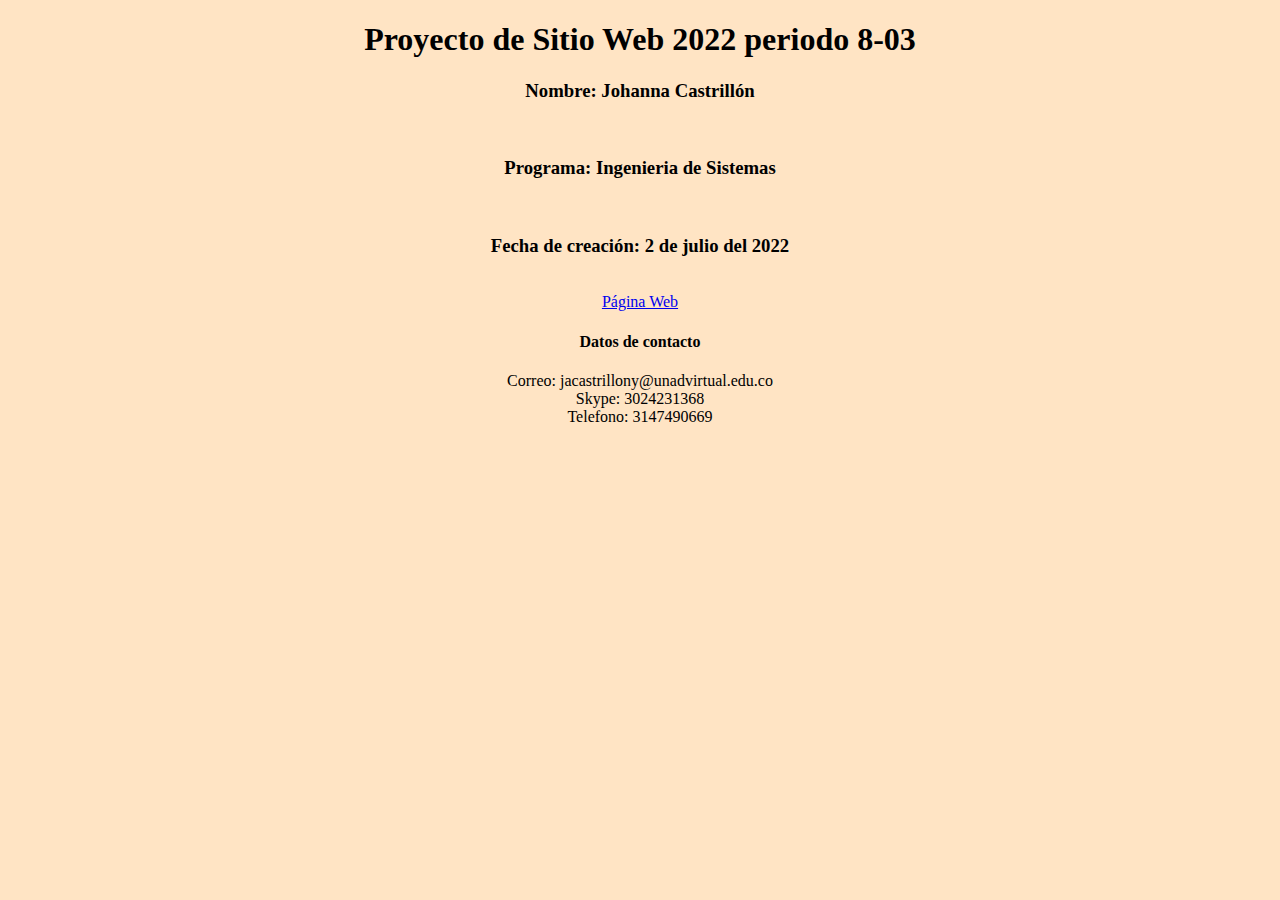
<file: index.html>
<!DOCTYPE html>
<html lang="en">
<head>
    <meta charset="UTF-8">
    <meta http-equiv="X-UA-Compatible" content="IE=edge">
    <meta name="viewport" content="width=device-width, initial-scale=1.0">
    <title>Document</title>
    <style>
        *{
            text-align: center;
            background-color: bisque;
        }
    </style>
</head>
<body>
  <header>
   <h1>Proyecto de Sitio Web 2022 periodo 8-03 </h1> 
  </header> 
  <section>
    <h3>Nombre: Johanna Castrillón</h3>
    <br>
    <h3>Programa: Ingenieria de Sistemas</h3>
    <br>
    <h3>Fecha de creación: 2 de julio del 2022</h3>
    <br>
    
    <a href="fase2/design.html">Página Web</a>

  </section>

  <footer>
    <h4>Datos de contacto</h4>
    <p>
        Correo: jacastrillony@unadvirtual.edu.co <br>
        Skype: 3024231368 <br>
        Telefono: 3147490669
    </p>
  </footer>
</body>
</html>
</file>
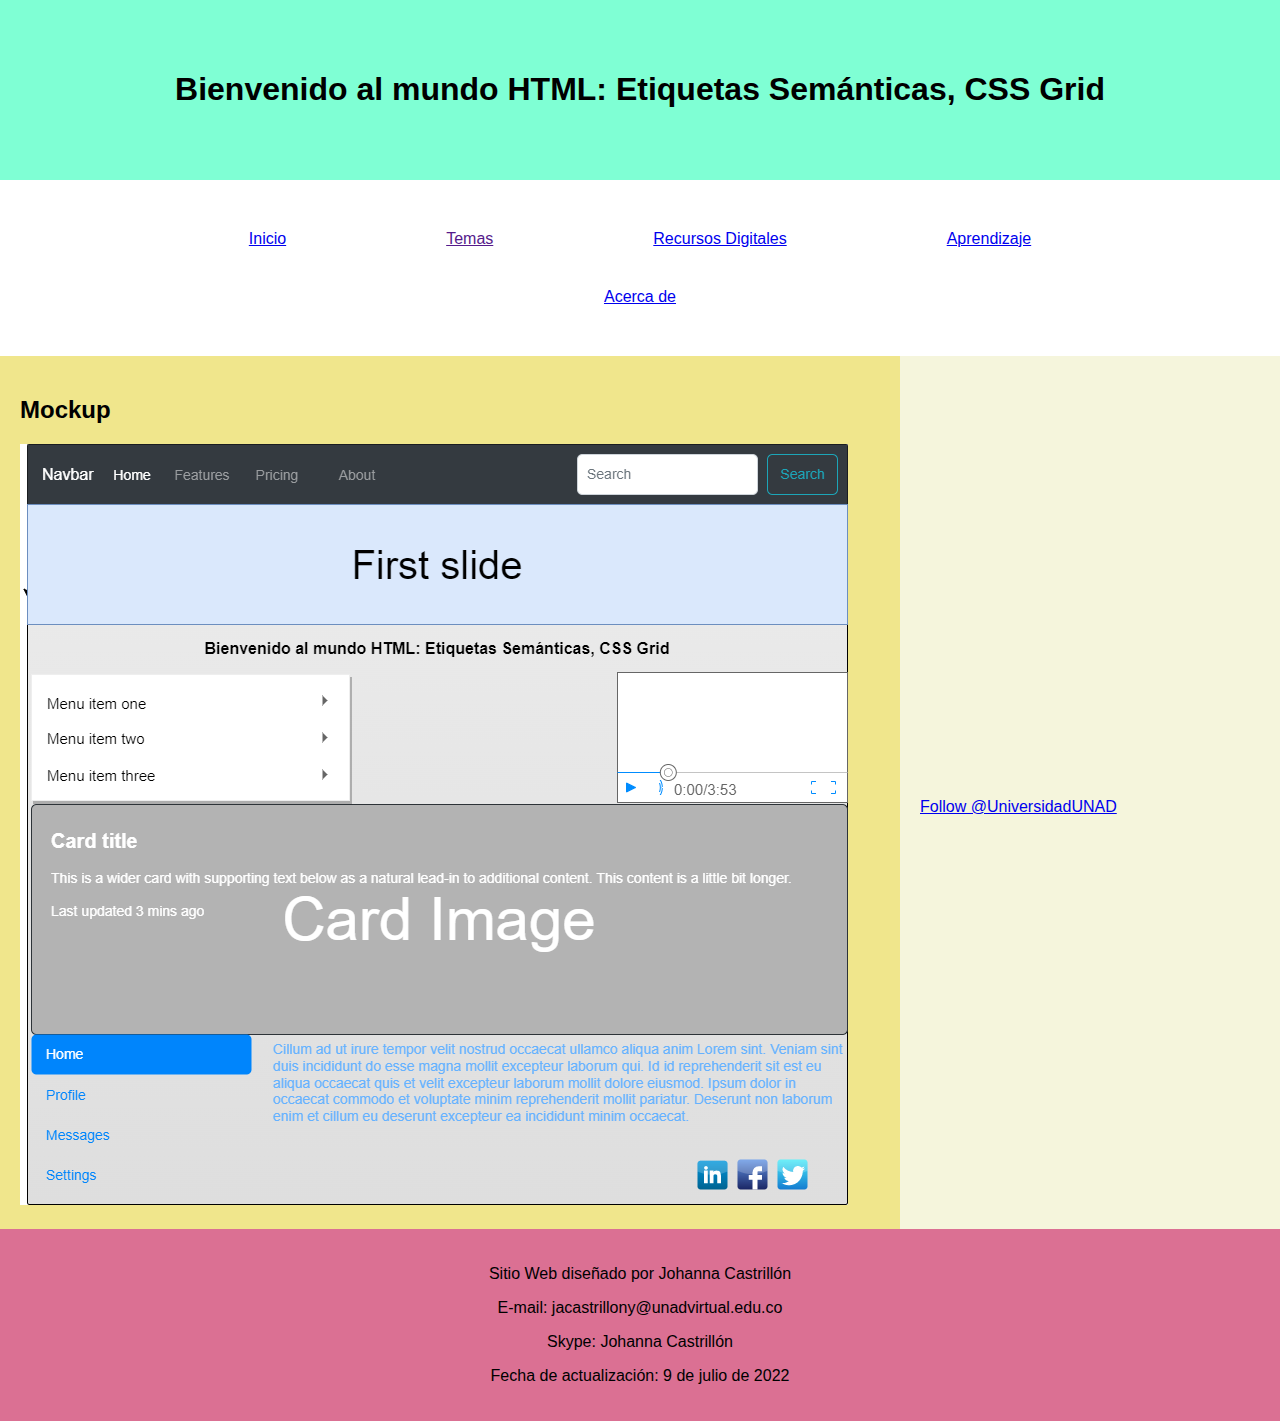
<file: fase3/index.html>
<!DOCTYPE html>
<html lang="es">
<head>
    <meta charset="UTF-8">
    <meta http-equiv="X-UA-Compatible" content="IE=edge">
    <meta name="viewport" content="width=device-width, initial-scale=1.0">
    <title>Layout del Sitio Web</title>
    </style>
    <link rel="stylesheet" href="css/miestilo.css">
</head>
<body>
    <header>
        <h1>
            Bienvenido al mundo HTML: Etiquetas Semánticas, CSS Grid
        </h1>
    </header>
    <nav class="navegacion">
        <ul class="menu">
            <li><a href="inicio.html">Inicio</a></li>
            <li><a href="">Temas</a>
            <ul>
                <li><a href="tema1.html">Etiquetas Semánticas</a></li>
                <li><a href="tema2.html">CSS Grid</a></li>
            </ul>
            </li>
            <li><a href="#">Recursos Digitales</a>
            <ul>
                <li><a href="recurso1.html">Recurso 1</a></li>
                <li><a href="recurso2.html">Recurso 2</a></li>  
            </ul>
            </li>
            <li><a href="#">Aprendizaje</a>
                <ul>
                    <li><a href="aprendizaje1.html">Aprendizaje 1</a></li>
                    <li><a href="recurso2.html">Aprendizaje 2</a></li>  
                </ul>
            </li>
            <li><a href="#">Acerca de</a>
                <ul>
                    <li><a href="autor.html">Autor</a></li>  
                </ul>
            </li>
        </ul>
    </nav>

    <main>
        <section>
            <h2>
                Mockup
            </h2>
            <img src="img/Mockup.png" alt="imágen Mockup">      
        </section>
        <aside>
            <iframe src="https://www.facebook.com/plugins/page.php?href=https%3A%2F%2Ffacebook.com%2FUniversidadUNAD%2F&tabs=timeline&width=340&height=500&small_header=false&adapt_container_width=true&hide_cover=false&show_facepile=true&appId" width="340" height="400" style="border:none;overflow:hidden" scrolling="no" frameborder="0" allowfullscreen="true" allow="autoplay; clipboard-write; encrypted-media; picture-in-picture; web-share"></iframe>
            <br>
            <br>
            <a href="https://twitter.com/UniversidadUNAD?ref_src=twsrc%5Etfw" class="twitter-follow-button" data-show-count="false">Follow @UniversidadUNAD</a><script async src="https://platform.twitter.com/widgets.js" charset="utf-8"></script>
        </aside>

    </main>
    
    <footer>
        <p>Sitio Web diseñado por Johanna Castrillón</p>
        <p>E-mail: jacastrillony@unadvirtual.edu.co</p>
        <p>Skype: Johanna Castrillón</p>
        <p>Fecha de actualización: 9 de julio de 2022</p>
    </footer>
    
</body>
</html>
</file>
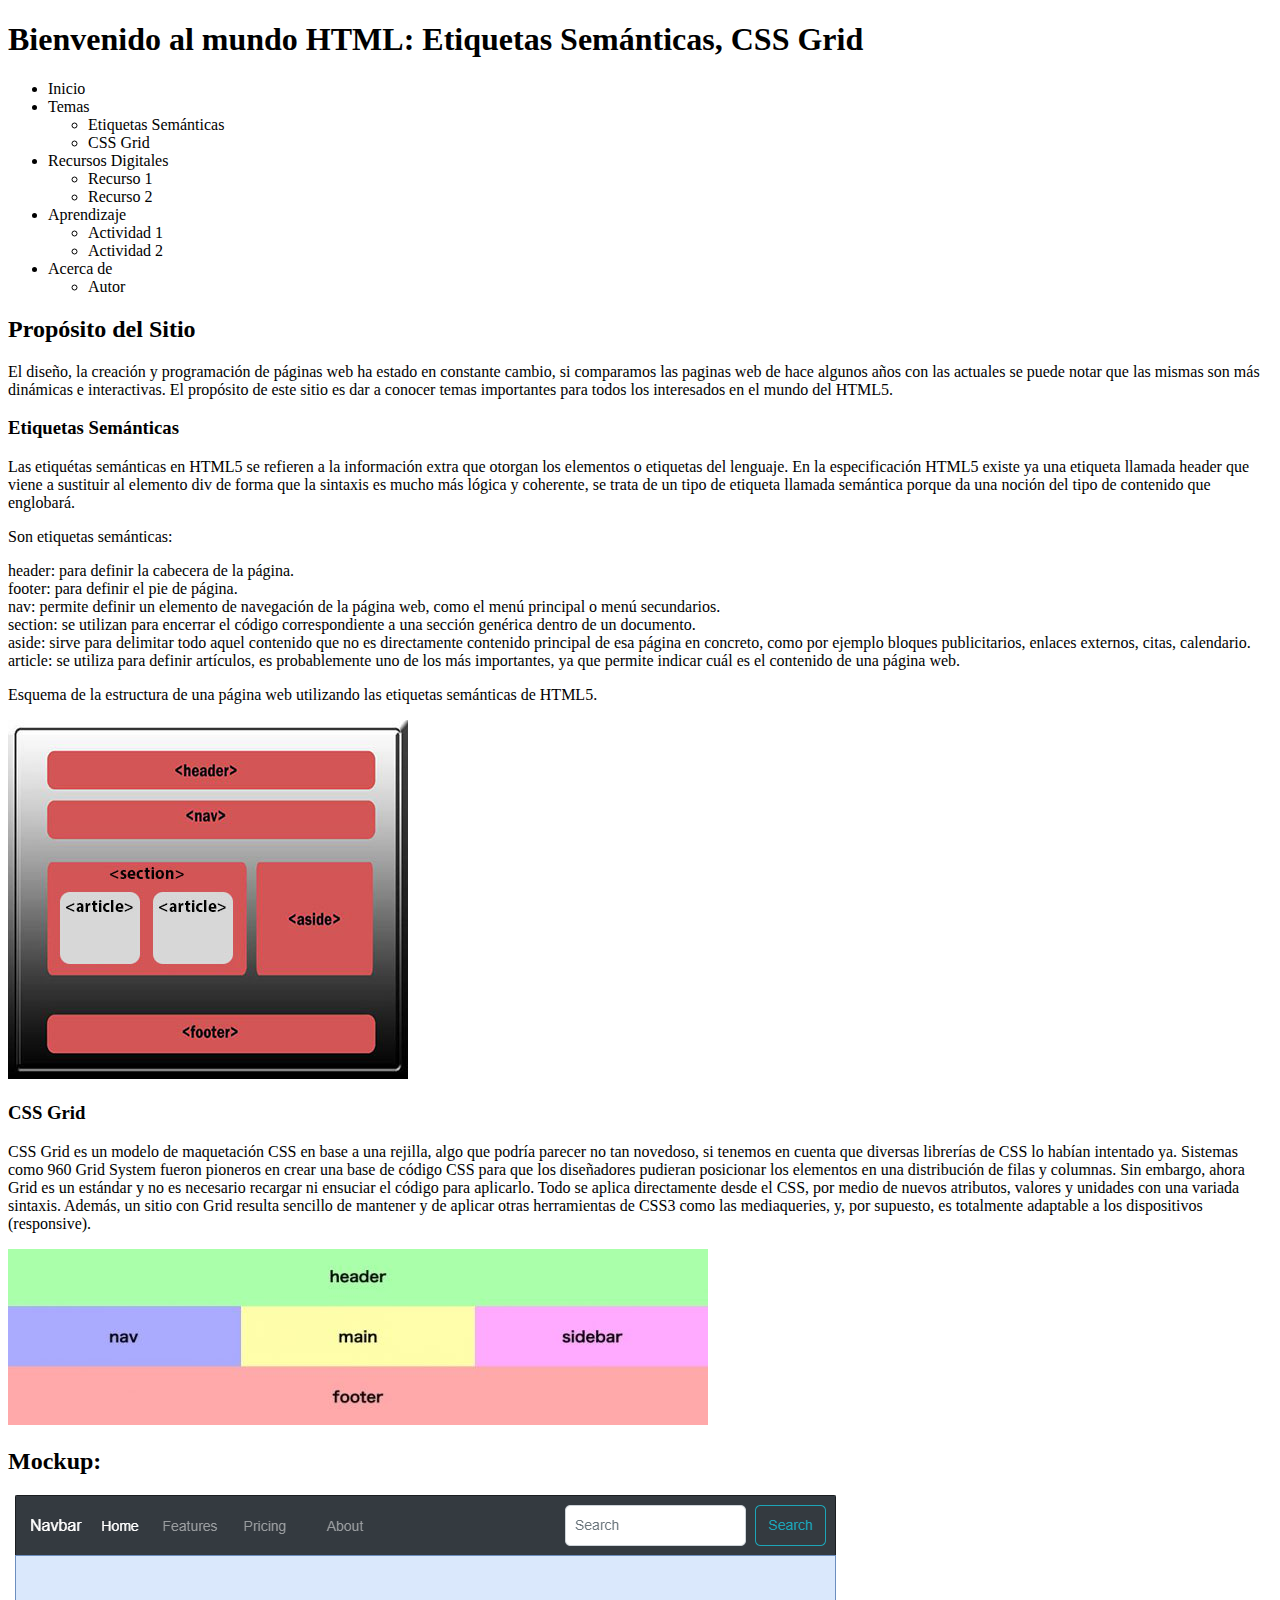
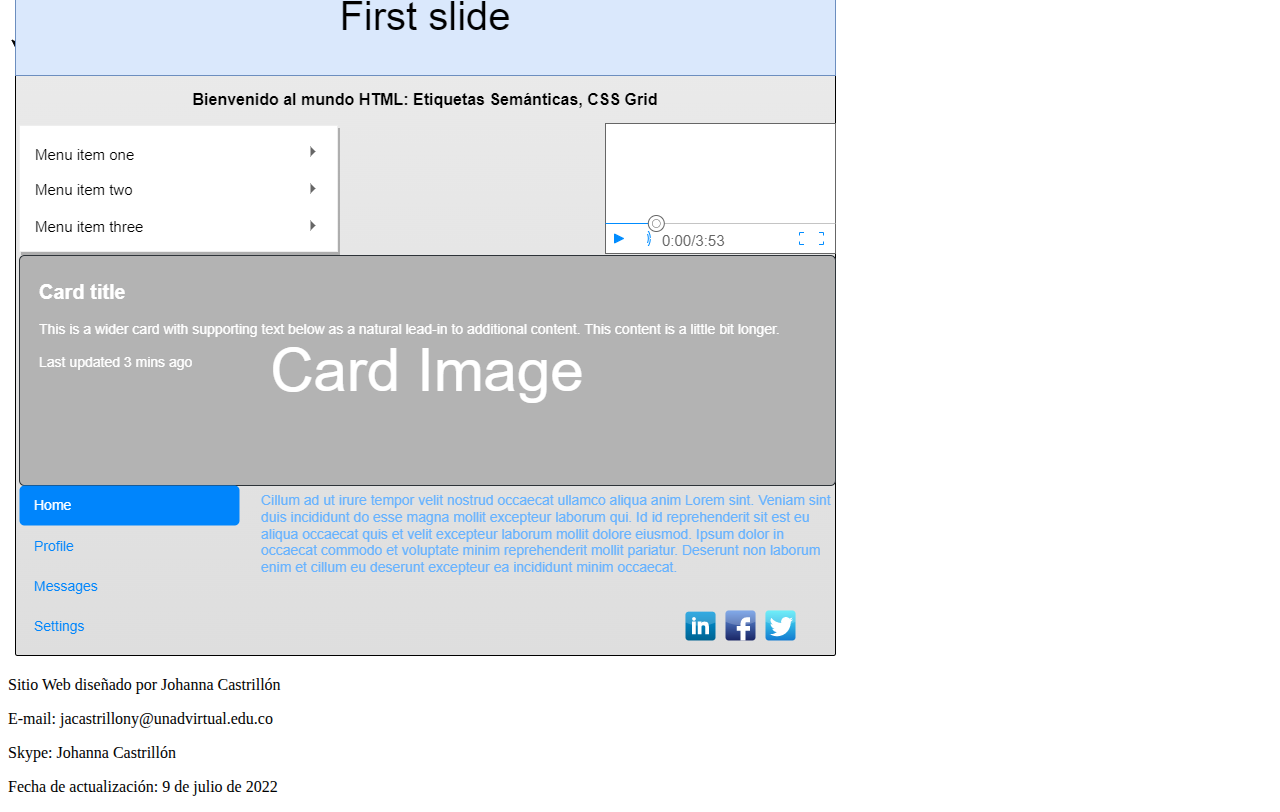
<file: fase2/design.html>
<!DOCTYPE html>
<html lang="es">
<head>
    <meta charset="UTF-8">
    <meta http-equiv="X-UA-Compatible" content="IE=edge">
    <meta name="viewport" content="width=device-width, initial-scale=1.0">
    <title>Design</title>
</head>
<body>
    <header>
        <h1>
            Bienvenido al mundo HTML: Etiquetas Semánticas, CSS Grid
        </h1>
    </header>
    <nav>
        <ul>
        <li>Inicio</li>  
        <li>Temas
           <ul>
            <li>Etiquetas Semánticas</li>
            <li>CSS Grid</li>
           </ul> 
        </li>
        <li>Recursos Digitales
            <ul>
                <li>Recurso 1</li>
                <li>Recurso 2</li>
            </ul>
        </li>
        <li>Aprendizaje
            <ul>
                <li>Actividad 1</li>
                <li>Actividad 2</li>
            </ul>
        </li>
        <li>Acerca de
            <ul>
                <li>Autor</li>
            </ul>
        </li>
        </ul>
    </nav>
    <section>
        <h2>Propósito del Sitio</h2>
        <p>
            El diseño, la creación y programación de páginas web ha estado en constante cambio, si comparamos las paginas web de hace algunos años con las actuales se puede notar que las mismas son más dinámicas e interactivas. El propósito de este sitio es dar a conocer temas importantes para todos los interesados en el mundo del HTML5.
        </p>
        <article>
            <h3>Etiquetas Semánticas</h3>
            <p>Las etiquétas semánticas en HTML5 se refieren a la información extra que otorgan los elementos o etiquetas del lenguaje. En la especificación HTML5 existe ya una etiqueta llamada header que viene a sustituir al elemento div de forma que la sintaxis  es mucho más lógica y coherente, se trata de un tipo de etiqueta llamada semántica porque da una noción del tipo de contenido que englobará.
                <p>Son etiquetas semánticas:</p>
                <li>header: para definir la cabecera de la página.</li>
                <li>footer: para definir el pie de página.</li>
                <li>nav: permite definir un elemento de navegación de la página web, como el menú principal o menú secundarios.</li>
                <li>section: se utilizan para encerrar el código correspondiente a una sección genérica dentro de un documento.</li>
                <li>aside: sirve para delimitar todo aquel contenido que no es directamente contenido principal de esa página en concreto, como por ejemplo bloques publicitarios, enlaces externos, citas, calendario.</li>
                <li>article: se utiliza para definir artículos, es probablemente uno de los más importantes, ya que permite indicar cuál es el contenido de una página web.</li>
                <p>Esquema de la estructura de una página web utilizando las etiquetas semánticas de HTML5.</p>
             
            </p>
            <img src="img/Etiqueta semantica.jpg" alt="imágen de etiqueta semántica...">
        </article>
        <article>
            <h3>CSS Grid</h3>
            <p>CSS Grid es un modelo de maquetación CSS en base a una rejilla, algo que podría parecer no tan novedoso, si tenemos en cuenta que diversas librerías de CSS lo habían intentado ya. Sistemas como 960 Grid System fueron pioneros en crear una base de código CSS para que los diseñadores pudieran posicionar los elementos en una distribución de filas y columnas. Sin embargo, ahora Grid es un estándar y no es necesario recargar ni ensuciar el código para aplicarlo. Todo se aplica directamente desde el CSS, por medio de nuevos atributos, valores y unidades con una variada sintaxis. Además, un sitio con Grid resulta sencillo de mantener y de aplicar otras herramientas de CSS3 como las mediaqueries, y, por supuesto, es totalmente adaptable a los dispositivos (responsive).</p>
            <img src="img/CSS Grid 2.jpg" alt="imágen de CSS Grid...">
        </article>
        <h2>
            Mockup:

        </h2>
        <img src="img/Mockup.png" alt="imágen Mockup">
    </section>

    <footer>
        <p>Sitio Web diseñado por Johanna Castrillón</p>
        <p>E-mail: jacastrillony@unadvirtual.edu.co</p>
        <p>Skype: Johanna Castrillón</p>
        <p>Fecha de actualización: 9 de julio de 2022</p>
    </footer>
    
</body>
</html>
</file>
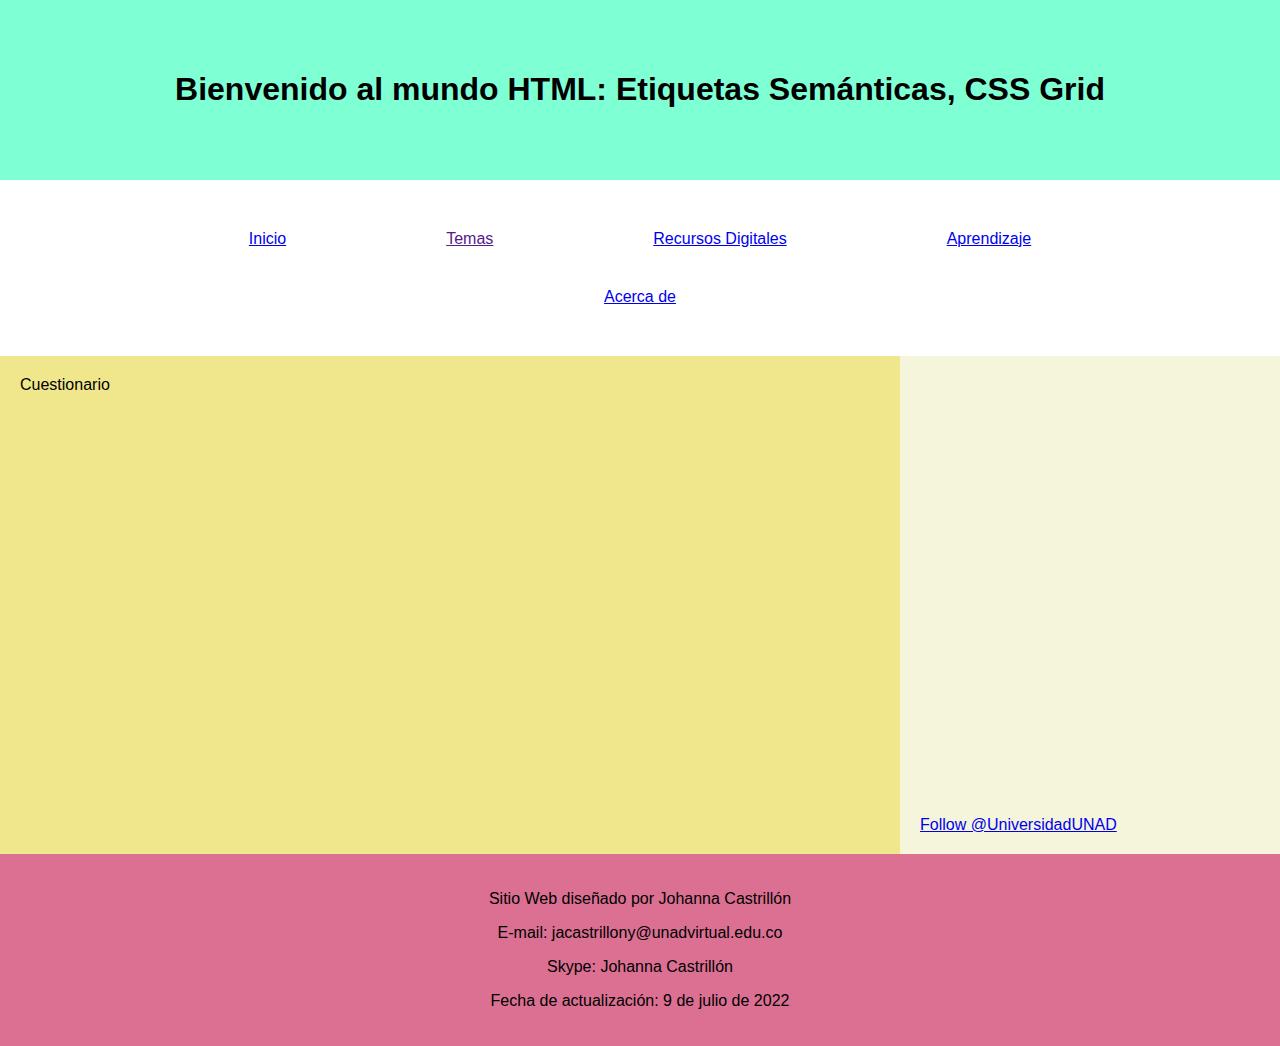
<file: fase3/aprendizaje1.html>
<!DOCTYPE html>
<html lang="es">
<head>
    <meta charset="UTF-8">
    <meta http-equiv="X-UA-Compatible" content="IE=edge">
    <meta name="viewport" content="width=device-width, initial-scale=1.0">
    <title>Layout del Sitio Web</title>
    </style>
    <link rel="stylesheet" href="css/miestilo.css">
</head>
<body>
    <header>
        <h1>
            Bienvenido al mundo HTML: Etiquetas Semánticas, CSS Grid
        </h1>
    </header>
    <nav class="navegacion">
        <ul class="menu">
            <li><a href="inicio.html">Inicio</a></li>
            <li><a href="">Temas</a>
            <ul>
                <li><a href="tema1.html">Etiquetas Semánticas</a></li>
                <li><a href="tema2.html">CSS Grid</a></li>
            </ul>
            </li>
            <li><a href="#">Recursos Digitales</a>
            <ul>
                <li><a href="recurso1.html">Recurso 1</a></li>
                <li><a href="recurso2.html">Recurso 2</a></li>  
            </ul>
            </li>
            <li><a href="#">Aprendizaje</a>
                <ul>
                    <li><a href="aprendizaje1.html">Aprendizaje 1</a></li>
                    <li><a href="recurso2.html">Aprendizaje 2</a></li>  
                </ul>
            </li>
            <li><a href="#">Acerca de</a>
                <ul>
                    <li><a href="autor.html">Autor</a></li>  
                </ul>
            </li>
        </ul>
    </nav>

    <main>
        <section>
            Cuestionario
        </section>
        <aside>
            <br>
            <iframe src="https://www.facebook.com/plugins/page.php?href=https%3A%2F%2Ffacebook.com%2FUniversidadUNAD%2F&tabs=timeline&width=340&height=500&small_header=false&adapt_container_width=true&hide_cover=false&show_facepile=true&appId" width="340" height="400" style="border:none;overflow:hidden" scrolling="no" frameborder="0" allowfullscreen="true" allow="autoplay; clipboard-write; encrypted-media; picture-in-picture; web-share"></iframe>
            <br>
            <br>
            <a href="https://twitter.com/UniversidadUNAD?ref_src=twsrc%5Etfw" class="twitter-follow-button" data-show-count="false">Follow @UniversidadUNAD</a><script async src="https://platform.twitter.com/widgets.js" charset="utf-8"></script>
        </aside>
    </main>
    
    <footer>
        <p>Sitio Web diseñado por Johanna Castrillón</p>
        <p>E-mail: jacastrillony@unadvirtual.edu.co</p>
        <p>Skype: Johanna Castrillón</p>
        <p>Fecha de actualización: 9 de julio de 2022</p>
    </footer>
    
</body>
</html>
</file>
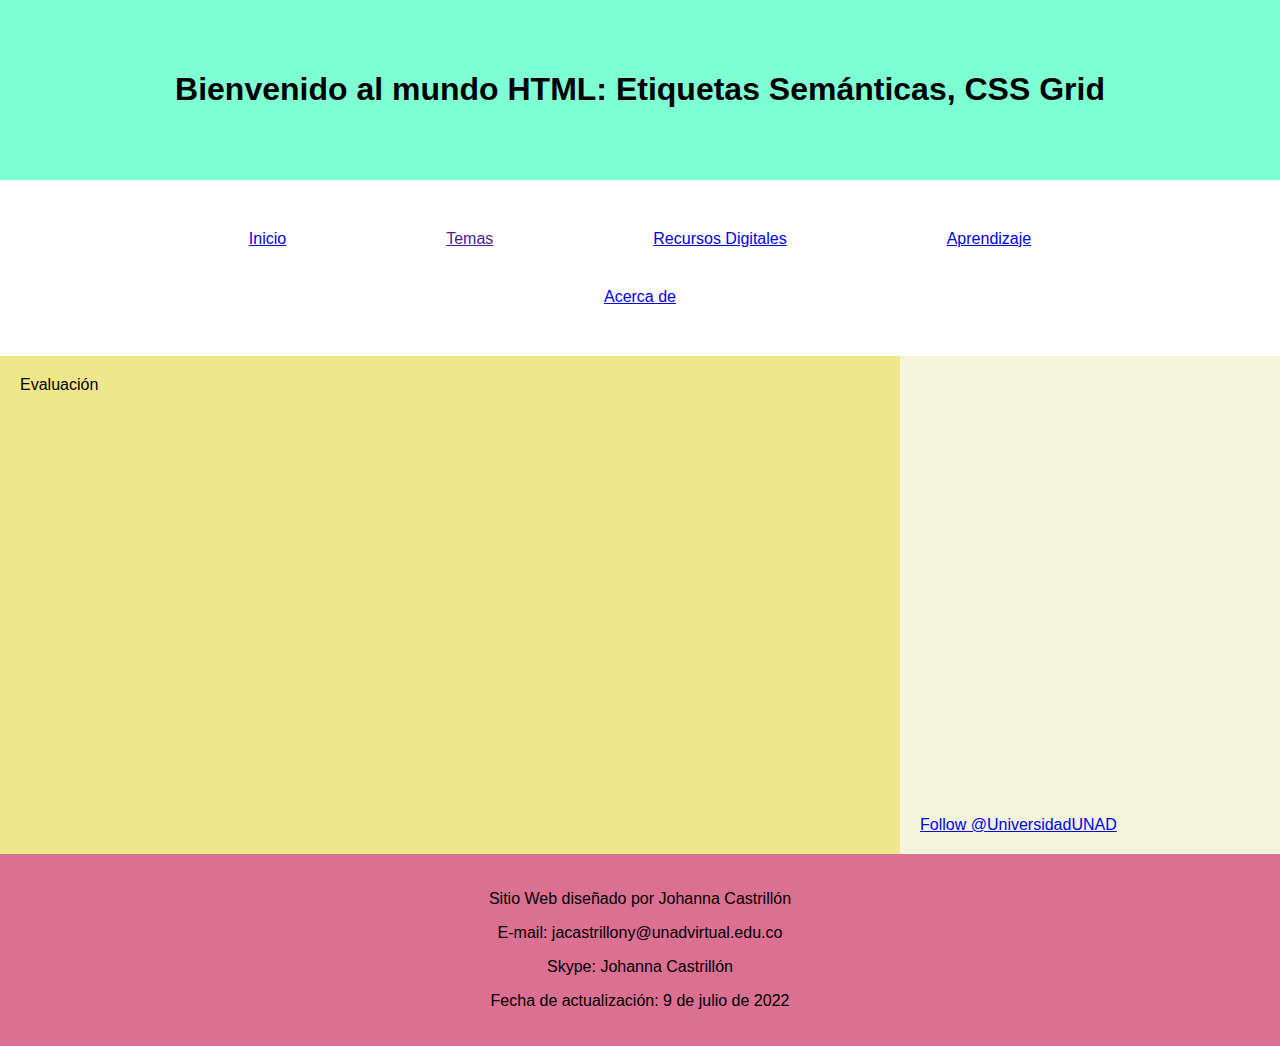
<file: fase3/aprendizaje2.html>
<!DOCTYPE html>
<html lang="es">
<head>
    <meta charset="UTF-8">
    <meta http-equiv="X-UA-Compatible" content="IE=edge">
    <meta name="viewport" content="width=device-width, initial-scale=1.0">
    <title>Layout del Sitio Web</title>
    </style>
    <link rel="stylesheet" href="css/miestilo.css">
</head>
<body>
    <header>
        <h1>
            Bienvenido al mundo HTML: Etiquetas Semánticas, CSS Grid
        </h1>
    </header>
    <nav class="navegacion">
        <ul class="menu">
            <li><a href="inicio.html">Inicio</a></li>
            <li><a href="">Temas</a>
            <ul>
                <li><a href="tema1.html">Etiquetas Semánticas</a></li>
                <li><a href="tema2.html">CSS Grid</a></li>
            </ul>
            </li>
            <li><a href="#">Recursos Digitales</a>
            <ul>
                <li><a href="recurso1.html">Recurso 1</a></li>
                <li><a href="recurso2.html">Recurso 2</a></li>  
            </ul>
            </li>
            <li><a href="#">Aprendizaje</a>
                <ul>
                    <li><a href="aprendizaje1.html">Aprendizaje 1</a></li>
                    <li><a href="recurso2.html">Aprendizaje 2</a></li>  
                </ul>
            </li>
            <li><a href="#">Acerca de</a>
                <ul>
                    <li><a href="autor.html">Autor</a></li>  
                </ul>
            </li>
        </ul>
    </nav>

    <main>
        <section>
            Evaluación
        </section>
        <aside>
            <br>
            <iframe src="https://www.facebook.com/plugins/page.php?href=https%3A%2F%2Ffacebook.com%2FUniversidadUNAD%2F&tabs=timeline&width=340&height=500&small_header=false&adapt_container_width=true&hide_cover=false&show_facepile=true&appId" width="340" height="400" style="border:none;overflow:hidden" scrolling="no" frameborder="0" allowfullscreen="true" allow="autoplay; clipboard-write; encrypted-media; picture-in-picture; web-share"></iframe>
            <br>
            <br>
            <a href="https://twitter.com/UniversidadUNAD?ref_src=twsrc%5Etfw" class="twitter-follow-button" data-show-count="false">Follow @UniversidadUNAD</a><script async src="https://platform.twitter.com/widgets.js" charset="utf-8"></script>
        </aside>
    </main>
    
    <footer>
        <p>Sitio Web diseñado por Johanna Castrillón</p>
        <p>E-mail: jacastrillony@unadvirtual.edu.co</p>
        <p>Skype: Johanna Castrillón</p>
        <p>Fecha de actualización: 9 de julio de 2022</p>
    </footer>
    
</body>
</html>
</file>
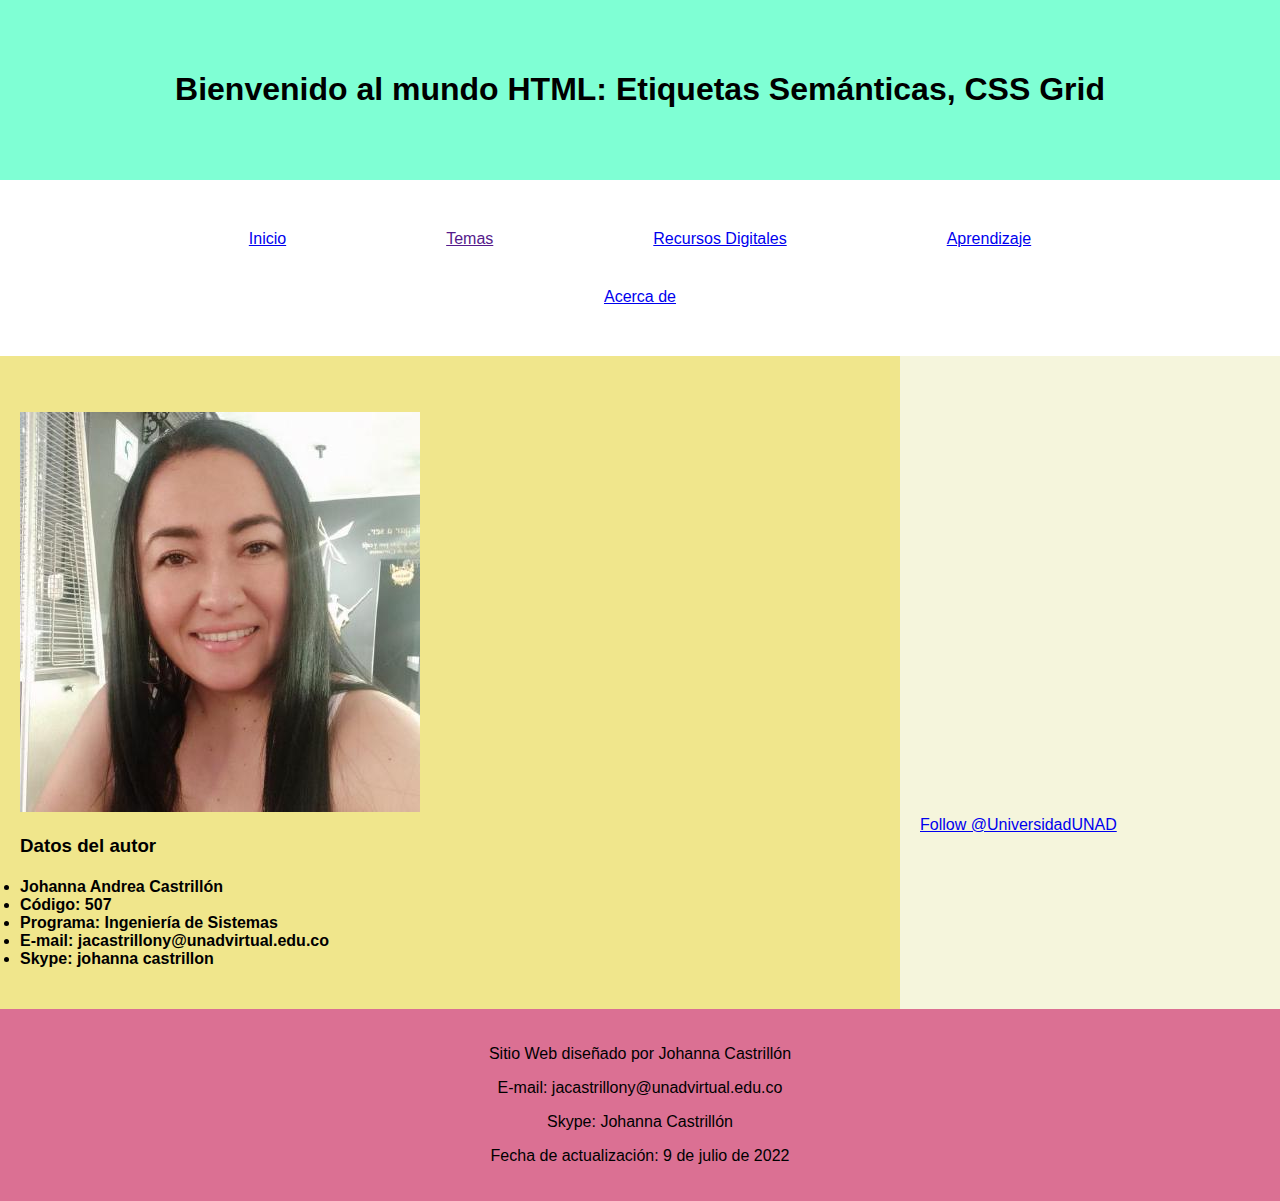
<file: fase3/autor.html>
<!DOCTYPE html>
<html lang="es">
<head>
    <meta charset="UTF-8">
    <meta http-equiv="X-UA-Compatible" content="IE=edge">
    <meta name="viewport" content="width=device-width, initial-scale=1.0">
    <title>Layout del Sitio Web</title>
    </style>
    <link rel="stylesheet" href="css/miestilo.css">
</head>
<body>
    <header>
        <h1>
            Bienvenido al mundo HTML: Etiquetas Semánticas, CSS Grid
        </h1>
    </header>
    <nav class="navegacion">
        <ul class="menu">
            <li><a href="inicio.html">Inicio</a></li>
            <li><a href="">Temas</a>
            <ul>
                <li><a href="tema1.html">Etiquetas Semánticas</a></li>
                <li><a href="tema2.html">CSS Grid</a></li>
            </ul>
            </li>
            <li><a href="#">Recursos Digitales</a>
            <ul>
                <li><a href="recurso1.html">Recurso 1</a></li>
                <li><a href="recurso2.html">Recurso 2</a></li>  
            </ul>
            </li>
            <li><a href="#">Aprendizaje</a>
                <ul>
                    <li><a href="aprendizaje1.html">Aprendizaje 1</a></li>
                    <li><a href="recurso2.html">Aprendizaje 2</a></li>  
                </ul>
            </li>
            <li><a href="#">Acerca de</a>
                <ul>
                    <li><a href="autor.html">Autor</a></li>  
                </ul>
            </li>
        </ul>
    </nav>

    <main>
        <section>
            <br>
            <br>
            <img src="img/foto.jpg" alt="Foto autor">
            <h3>
                Datos del autor
            </h3>
            <h4>
                <li>Johanna Andrea Castrillón</li>
                <li>Código: 507</li>
                <li>Programa: Ingeniería de Sistemas</li>
                <li>E-mail: jacastrillony@unadvirtual.edu.co</li>
                <li>Skype: johanna castrillon</li>
            </h4>
        </section>
        <aside>
            <br>
            <iframe src="https://www.facebook.com/plugins/page.php?href=https%3A%2F%2Ffacebook.com%2FUniversidadUNAD%2F&tabs=timeline&width=340&height=500&small_header=false&adapt_container_width=true&hide_cover=false&show_facepile=true&appId" width="340" height="400" style="border:none;overflow:hidden" scrolling="no" frameborder="0" allowfullscreen="true" allow="autoplay; clipboard-write; encrypted-media; picture-in-picture; web-share"></iframe>
            <br>
            <br>
            <a href="https://twitter.com/UniversidadUNAD?ref_src=twsrc%5Etfw" class="twitter-follow-button" data-show-count="false">Follow @UniversidadUNAD</a><script async src="https://platform.twitter.com/widgets.js" charset="utf-8"></script>
        </aside>
    </main>
    
    <footer>
        <p>Sitio Web diseñado por Johanna Castrillón</p>
        <p>E-mail: jacastrillony@unadvirtual.edu.co</p>
        <p>Skype: Johanna Castrillón</p>
        <p>Fecha de actualización: 9 de julio de 2022</p>
    </footer>
    
</body>
</html>
</file>
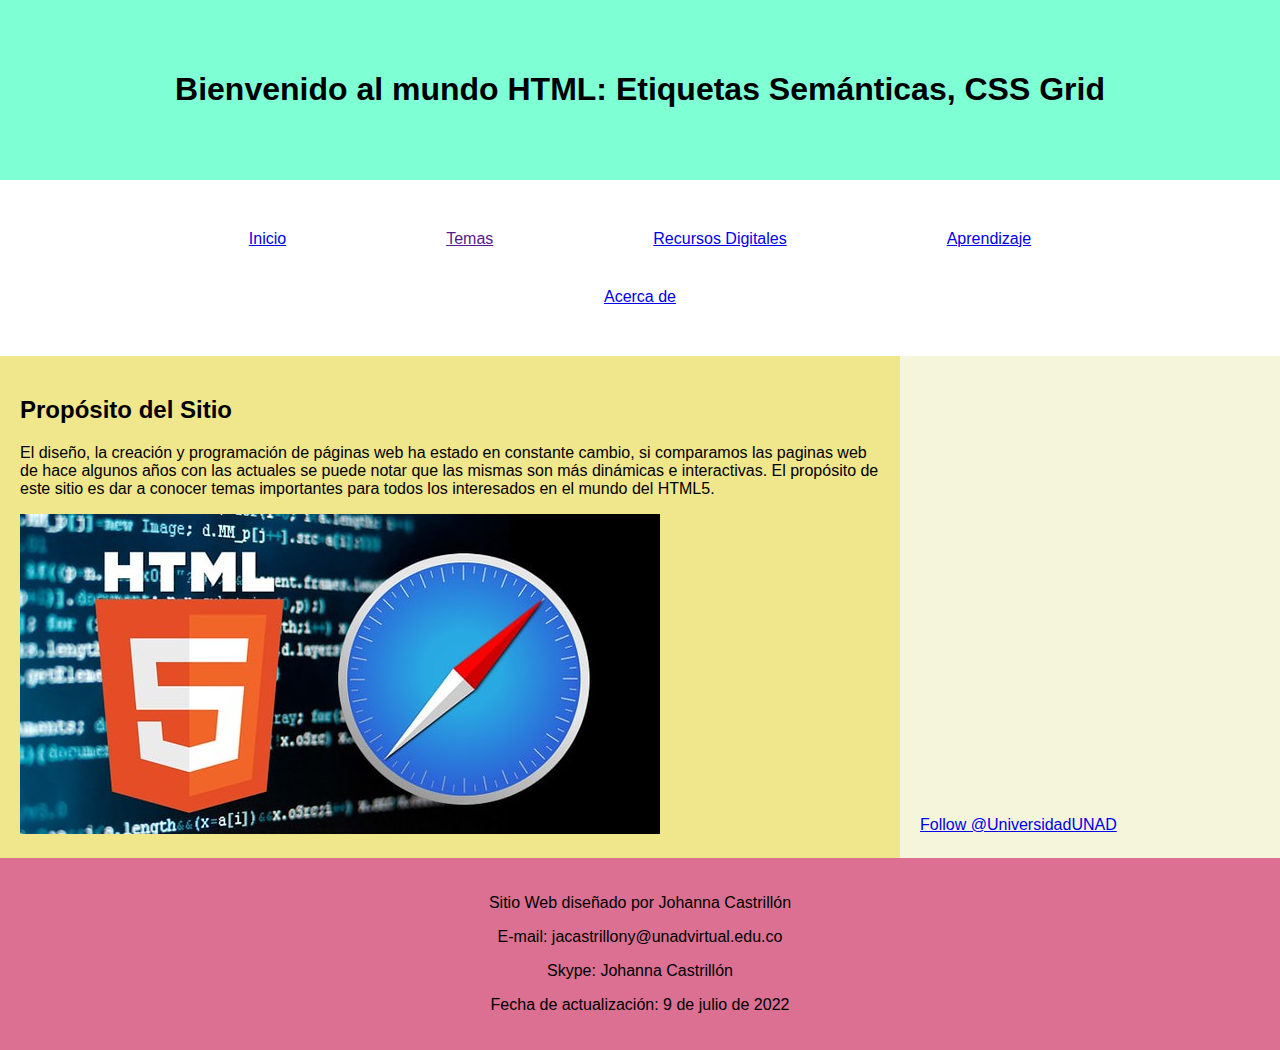
<file: fase3/inicio.html>
<!DOCTYPE html>
<html lang="es">
<head>
    <meta charset="UTF-8">
    <meta http-equiv="X-UA-Compatible" content="IE=edge">
    <meta name="viewport" content="width=device-width, initial-scale=1.0">
    <title>Layout del Sitio Web</title>
    </style>
    <link rel="stylesheet" href="css/miestilo.css">
</head>
<body>
    <header>
        <h1>
            Bienvenido al mundo HTML: Etiquetas Semánticas, CSS Grid
        </h1>
    </header>
    <nav class="navegacion">
        <ul class="menu">
            <li><a href="inicio.html">Inicio</a></li>
            <li><a href="">Temas</a>
            <ul>
                <li><a href="tema1.html">Etiquetas Semánticas</a></li>
                <li><a href="tema2.html">CSS Grid</a></li>
            </ul>
            </li>
            <li><a href="#">Recursos Digitales</a>
            <ul>
                <li><a href="recurso1.html">Recurso 1</a></li>
                <li><a href="recurso2.html">Recurso 2</a></li>  
            </ul>
            </li>
            <li><a href="#">Aprendizaje</a>
                <ul>
                    <li><a href="aprendizaje1.html">Aprendizaje 1</a></li>
                    <li><a href="recurso2.html">Aprendizaje 2</a></li>  
                </ul>
            </li>
            <li><a href="#">Acerca de</a>
                <ul>
                    <li><a href="autor.html">Autor</a></li>  
                </ul>
            </li>
        </ul>
    </nav>

    <main>
        <section>
            <h2>Propósito del Sitio</h2>
            <p>
                El diseño, la creación y programación de páginas web ha estado en constante cambio, si comparamos las paginas web de hace algunos años con las actuales se puede notar que las mismas son más dinámicas e interactivas. El propósito de este sitio es dar a conocer temas importantes para todos los interesados en el mundo del HTML5.
            </p>
            <img src="img/HTML.jpg" alt="imágen Html">
        </section>
        <aside>
            <br>
            <iframe src="https://www.facebook.com/plugins/page.php?href=https%3A%2F%2Ffacebook.com%2FUniversidadUNAD%2F&tabs=timeline&width=340&height=500&small_header=false&adapt_container_width=true&hide_cover=false&show_facepile=true&appId" width="340" height="400" style="border:none;overflow:hidden" scrolling="no" frameborder="0" allowfullscreen="true" allow="autoplay; clipboard-write; encrypted-media; picture-in-picture; web-share"></iframe>
            <br>
            <br>
            <a href="https://twitter.com/UniversidadUNAD?ref_src=twsrc%5Etfw" class="twitter-follow-button" data-show-count="false">Follow @UniversidadUNAD</a><script async src="https://platform.twitter.com/widgets.js" charset="utf-8"></script>
        </aside>
    </main>
    
    <footer>
        <p>Sitio Web diseñado por Johanna Castrillón</p>
        <p>E-mail: jacastrillony@unadvirtual.edu.co</p>
        <p>Skype: Johanna Castrillón</p>
        <p>Fecha de actualización: 9 de julio de 2022</p>
    </footer>
    
</body>
</html>
</file>
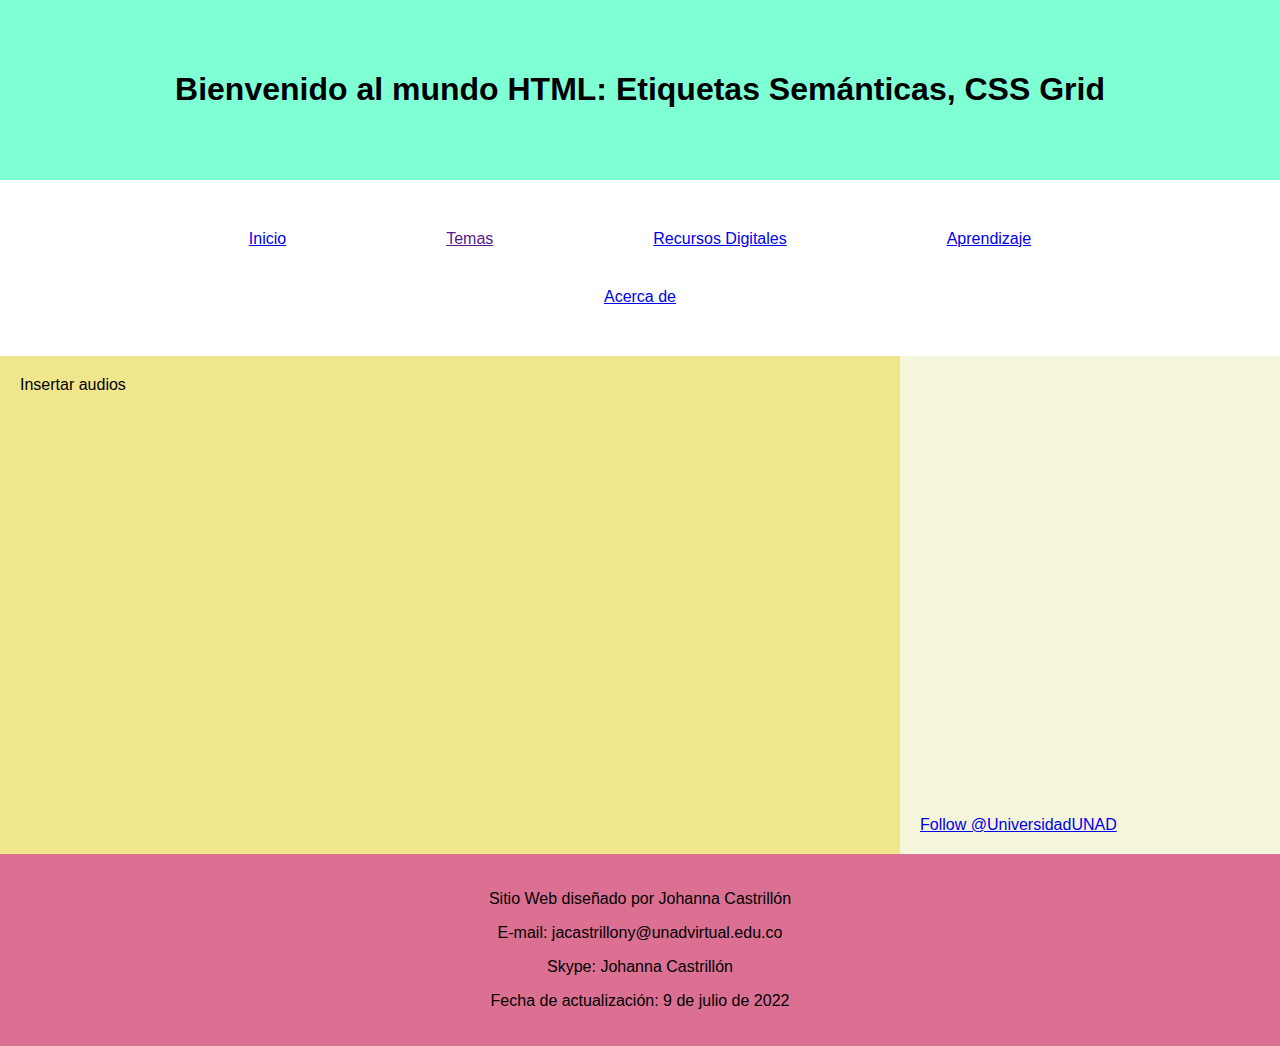
<file: fase3/recurso1.html>
<!DOCTYPE html>
<html lang="es">
<head>
    <meta charset="UTF-8">
    <meta http-equiv="X-UA-Compatible" content="IE=edge">
    <meta name="viewport" content="width=device-width, initial-scale=1.0">
    <title>Layout del Sitio Web</title>
    </style>
    <link rel="stylesheet" href="css/miestilo.css">
</head>
<body>
    <header>
        <h1>
            Bienvenido al mundo HTML: Etiquetas Semánticas, CSS Grid
        </h1>
    </header>
    <nav class="navegacion">
        <ul class="menu">
            <li><a href="inicio.html">Inicio</a></li>
            <li><a href="">Temas</a>
            <ul>
                <li><a href="tema1.html">Etiquetas Semánticas</a></li>
                <li><a href="tema2.html">CSS Grid</a></li>
            </ul>
            </li>
            <li><a href="#">Recursos Digitales</a>
            <ul>
                <li><a href="recurso1.html">Recurso 1</a></li>
                <li><a href="recurso2.html">Recurso 2</a></li>  
            </ul>
            </li>
            <li><a href="#">Aprendizaje</a>
                <ul>
                    <li><a href="aprendizaje1.html">Aprendizaje 1</a></li>
                    <li><a href="recurso2.html">Aprendizaje 2</a></li>  
                </ul>
            </li>
            <li><a href="#">Acerca de</a>
                <ul>
                    <li><a href="autor.html">Autor</a></li>  
                </ul>
            </li>
        </ul>
    </nav>

    <main>
        <section>
           Insertar audios
        </section>
        <aside>
            <br>
            <iframe src="https://www.facebook.com/plugins/page.php?href=https%3A%2F%2Ffacebook.com%2FUniversidadUNAD%2F&tabs=timeline&width=340&height=500&small_header=false&adapt_container_width=true&hide_cover=false&show_facepile=true&appId" width="340" height="400" style="border:none;overflow:hidden" scrolling="no" frameborder="0" allowfullscreen="true" allow="autoplay; clipboard-write; encrypted-media; picture-in-picture; web-share"></iframe>
            <br>
            <br>
            <a href="https://twitter.com/UniversidadUNAD?ref_src=twsrc%5Etfw" class="twitter-follow-button" data-show-count="false">Follow @UniversidadUNAD</a><script async src="https://platform.twitter.com/widgets.js" charset="utf-8"></script>
        </aside>
    </main>
    
    <footer>
        <p>Sitio Web diseñado por Johanna Castrillón</p>
        <p>E-mail: jacastrillony@unadvirtual.edu.co</p>
        <p>Skype: Johanna Castrillón</p>
        <p>Fecha de actualización: 9 de julio de 2022</p>
    </footer>
    
</body>
</html>
</file>
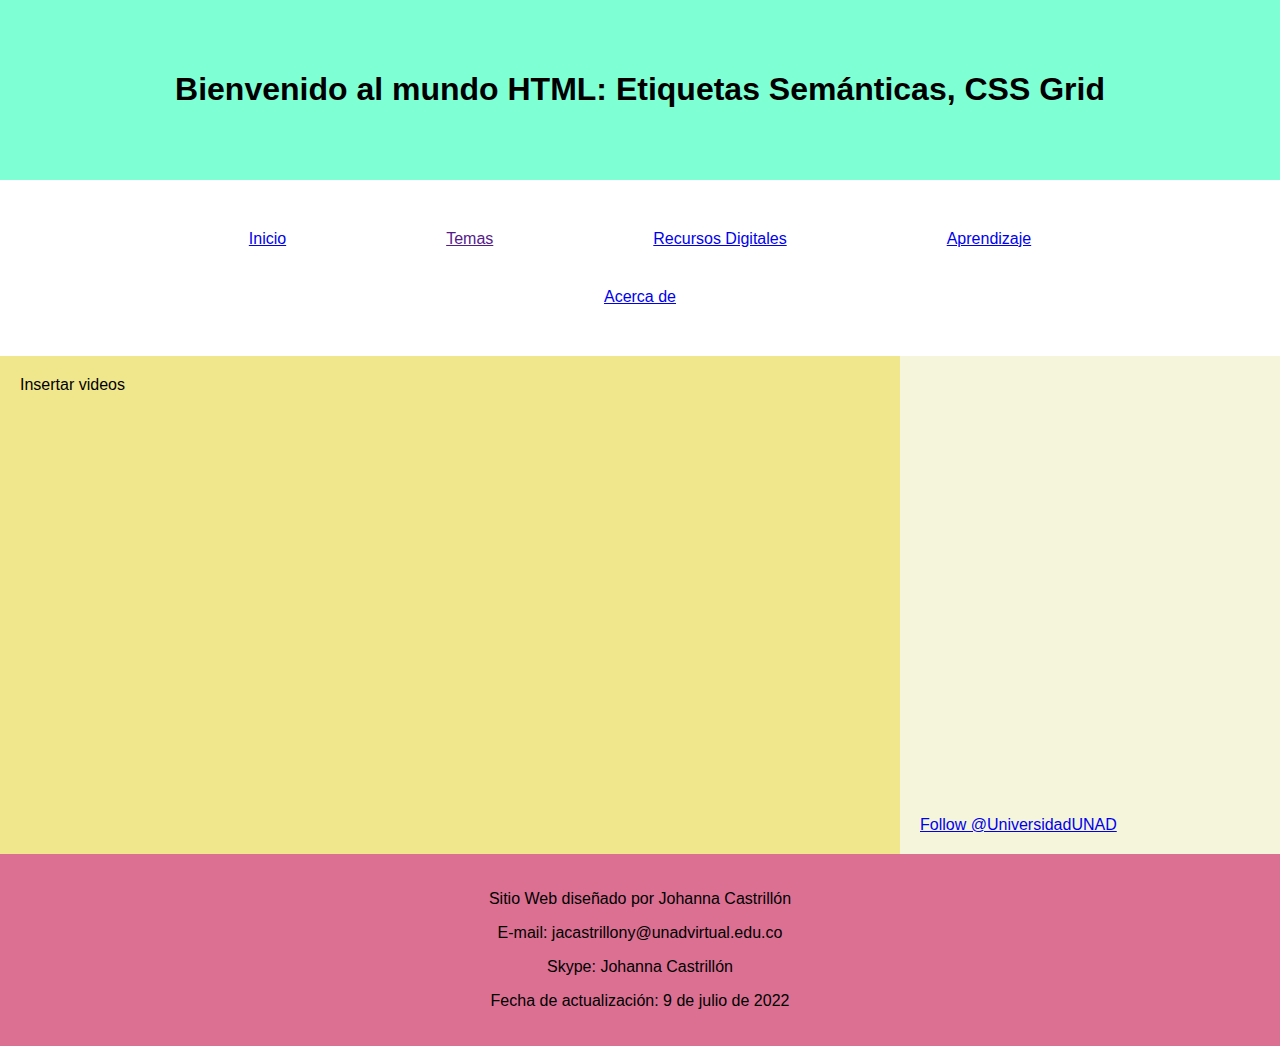
<file: fase3/recurso2.html>
<!DOCTYPE html>
<html lang="es">
<head>
    <meta charset="UTF-8">
    <meta http-equiv="X-UA-Compatible" content="IE=edge">
    <meta name="viewport" content="width=device-width, initial-scale=1.0">
    <title>Layout del Sitio Web</title>
    </style>
    <link rel="stylesheet" href="css/miestilo.css">
</head>
<body>
    <header>
        <h1>
            Bienvenido al mundo HTML: Etiquetas Semánticas, CSS Grid
        </h1>
    </header>
    <nav class="navegacion">
        <ul class="menu">
            <li><a href="inicio.html">Inicio</a></li>
            <li><a href="">Temas</a>
            <ul>
                <li><a href="tema1.html">Etiquetas Semánticas</a></li>
                <li><a href="tema2.html">CSS Grid</a></li>
            </ul>
            </li>
            <li><a href="#">Recursos Digitales</a>
            <ul>
                <li><a href="recurso1.html">Recurso 1</a></li>
                <li><a href="recurso2.html">Recurso 2</a></li>  
            </ul>
            </li>
            <li><a href="#">Aprendizaje</a>
                <ul>
                    <li><a href="aprendizaje1.html">Aprendizaje 1</a></li>
                    <li><a href="aprendizaje2.html">Aprendizaje 2</a></li>  
                </ul>
            </li>
            <li><a href="#">Acerca de</a>
                <ul>
                    <li><a href="autor.html">Autor</a></li>  
                </ul>
            </li>
        </ul>
    </nav>

    <main>
        <section>
            Insertar videos
        </section>
        <aside>
            <br>
            <iframe src="https://www.facebook.com/plugins/page.php?href=https%3A%2F%2Ffacebook.com%2FUniversidadUNAD%2F&tabs=timeline&width=340&height=500&small_header=false&adapt_container_width=true&hide_cover=false&show_facepile=true&appId" width="340" height="400" style="border:none;overflow:hidden" scrolling="no" frameborder="0" allowfullscreen="true" allow="autoplay; clipboard-write; encrypted-media; picture-in-picture; web-share"></iframe>
            <br>
            <br>
            <a href="https://twitter.com/UniversidadUNAD?ref_src=twsrc%5Etfw" class="twitter-follow-button" data-show-count="false">Follow @UniversidadUNAD</a><script async src="https://platform.twitter.com/widgets.js" charset="utf-8"></script>
        </aside>
    </main>
    
    <footer>
        <p>Sitio Web diseñado por Johanna Castrillón</p>
        <p>E-mail: jacastrillony@unadvirtual.edu.co</p>
        <p>Skype: Johanna Castrillón</p>
        <p>Fecha de actualización: 9 de julio de 2022</p>
    </footer>
    
</body>
</html>
</file>
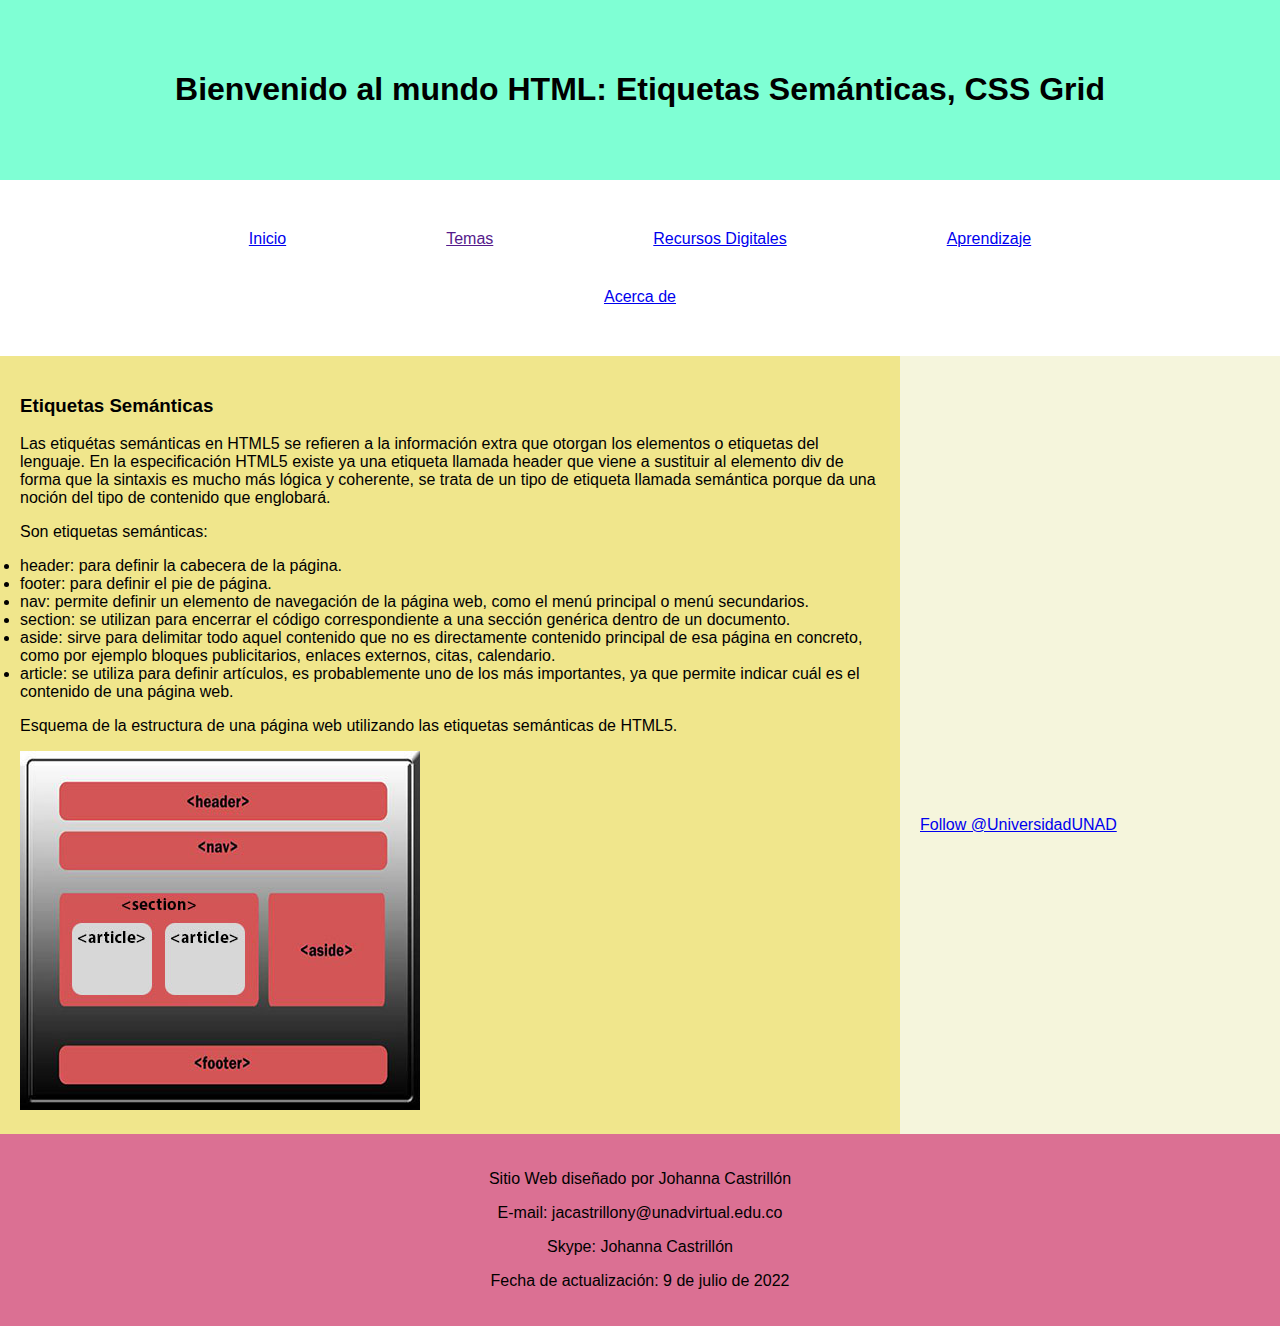
<file: fase3/tema1.html>
<!DOCTYPE html>
<html lang="es">
<head>
    <meta charset="UTF-8">
    <meta http-equiv="X-UA-Compatible" content="IE=edge">
    <meta name="viewport" content="width=device-width, initial-scale=1.0">
    <title>Layout del Sitio Web</title>
    </style>
    <link rel="stylesheet" href="css/miestilo.css">
</head>
<body>
    <header>
        <h1>
            Bienvenido al mundo HTML: Etiquetas Semánticas, CSS Grid
        </h1>
    </header>
    <nav class="navegacion">
        <ul class="menu">
            <li><a href="inicio.html">Inicio</a></li>
            <li><a href="">Temas</a>
            <ul>
                <li><a href="tema1.html">Etiquetas Semánticas</a></li>
                <li><a href="tema2.html">CSS Grid</a></li>
            </ul>
            </li>
            <li><a href="#">Recursos Digitales</a>
            <ul>
                <li><a href="recurso1.html">Recurso 1</a></li>
                <li><a href="recurso2.html">Recurso 2</a></li>  
            </ul>
            </li>
            <li><a href="#">Aprendizaje</a>
                <ul>
                    <li><a href="aprendizaje1.html">Aprendizaje 1</a></li>
                    <li><a href="recurso2.html">Aprendizaje 2</a></li>  
                </ul>
            </li>
            <li><a href="#">Acerca de</a>
                <ul>
                    <li><a href="autor.html">Autor</a></li>  
                </ul>
            </li>
        </ul>
    </nav>

    <main>
        <section>
            <h3>Etiquetas Semánticas</h3>
            <p>Las etiquétas semánticas en HTML5 se refieren a la información extra que otorgan los elementos o etiquetas del lenguaje. En la especificación HTML5 existe ya una etiqueta llamada header que viene a sustituir al elemento div de forma que la sintaxis  es mucho más lógica y coherente, se trata de un tipo de etiqueta llamada semántica porque da una noción del tipo de contenido que englobará.
                <p>Son etiquetas semánticas:</p>
                <li>header: para definir la cabecera de la página.</li>
                <li>footer: para definir el pie de página.</li>
                <li>nav: permite definir un elemento de navegación de la página web, como el menú principal o menú secundarios.</li>
                <li>section: se utilizan para encerrar el código correspondiente a una sección genérica dentro de un documento.</li>
                <li>aside: sirve para delimitar todo aquel contenido que no es directamente contenido principal de esa página en concreto, como por ejemplo bloques publicitarios, enlaces externos, citas, calendario.</li>
                <li>article: se utiliza para definir artículos, es probablemente uno de los más importantes, ya que permite indicar cuál es el contenido de una página web.</li>
                <p>Esquema de la estructura de una página web utilizando las etiquetas semánticas de HTML5.</p> 
            </p>
            <img src="img/Etiqueta semantica.jpg" alt="imágen de etiqueta semántica...">
        </section>
        <aside>
            <br>
            <iframe src="https://www.facebook.com/plugins/page.php?href=https%3A%2F%2Ffacebook.com%2FUniversidadUNAD%2F&tabs=timeline&width=340&height=500&small_header=false&adapt_container_width=true&hide_cover=false&show_facepile=true&appId" width="340" height="400" style="border:none;overflow:hidden" scrolling="no" frameborder="0" allowfullscreen="true" allow="autoplay; clipboard-write; encrypted-media; picture-in-picture; web-share"></iframe>
            <br>
            <br>
            <a href="https://twitter.com/UniversidadUNAD?ref_src=twsrc%5Etfw" class="twitter-follow-button" data-show-count="false">Follow @UniversidadUNAD</a><script async src="https://platform.twitter.com/widgets.js" charset="utf-8"></script>
        </aside>
    </main>
    
    <footer>
        <p>Sitio Web diseñado por Johanna Castrillón</p>
        <p>E-mail: jacastrillony@unadvirtual.edu.co</p>
        <p>Skype: Johanna Castrillón</p>
        <p>Fecha de actualización: 9 de julio de 2022</p>
    </footer>
    
</body>
</html>
</file>
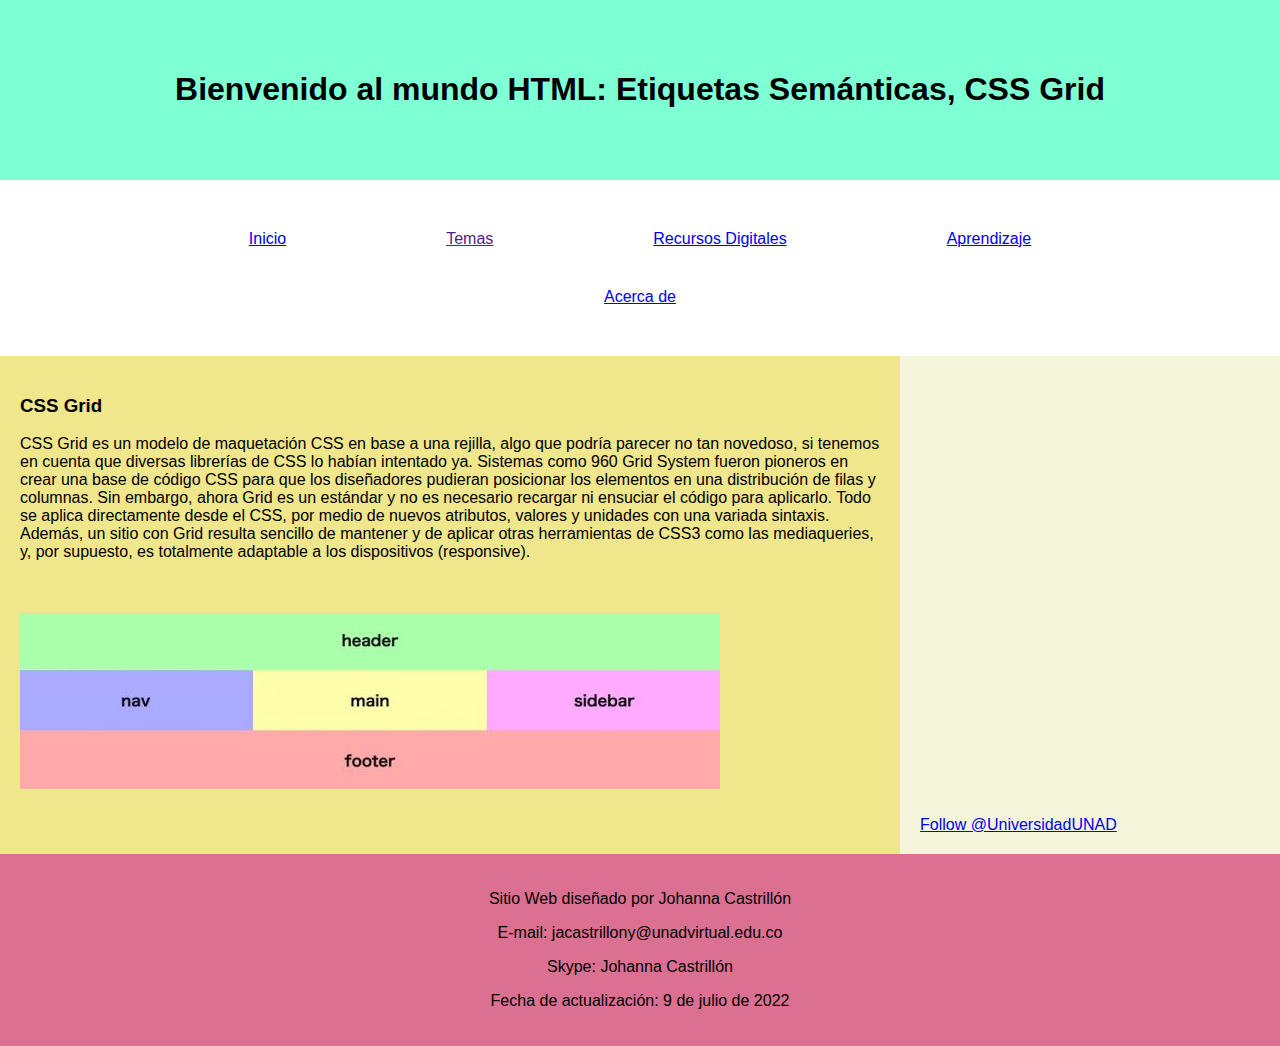
<file: fase3/tema2.html>
<!DOCTYPE html>
<html lang="es">
<head>
    <meta charset="UTF-8">
    <meta http-equiv="X-UA-Compatible" content="IE=edge">
    <meta name="viewport" content="width=device-width, initial-scale=1.0">
    <title>Layout del Sitio Web</title>
    </style>
    <link rel="stylesheet" href="css/miestilo.css">
</head>
<body>
    <header>
        <h1>
            Bienvenido al mundo HTML: Etiquetas Semánticas, CSS Grid
        </h1>
    </header>
    <nav class="navegacion">
        <ul class="menu">
            <li><a href="inicio.html">Inicio</a></li>
            <li><a href="">Temas</a>
            <ul>
                <li><a href="tema1.html">Etiquetas Semánticas</a></li>
                <li><a href="tema2.html">CSS Grid</a></li>
            </ul>
            </li>
            <li><a href="#">Recursos Digitales</a>
            <ul>
                <li><a href="recurso1.html">Recurso 1</a></li>
                <li><a href="recurso2.html">Recurso 2</a></li>  
            </ul>
            </li>
            <li><a href="#">Aprendizaje</a>
                <ul>
                    <li><a href="aprendizaje1.html">Aprendizaje 1</a></li>
                    <li><a href="recurso2.html">Aprendizaje 2</a></li>  
                </ul>
            </li>
            <li><a href="#">Acerca de</a>
                <ul>
                    <li><a href="autor.html">Autor</a></li>  
                </ul>
            </li>
        </ul>
    </nav>

    <main>
        <section>
            <h3>CSS Grid</h3>
            <p>CSS Grid es un modelo de maquetación CSS en base a una rejilla, algo que podría parecer no tan novedoso, si tenemos en cuenta que diversas librerías de CSS lo habían intentado ya. Sistemas como 960 Grid System fueron pioneros en crear una base de código CSS para que los diseñadores pudieran posicionar los elementos en una distribución de filas y columnas. Sin embargo, ahora Grid es un estándar y no es necesario recargar ni ensuciar el código para aplicarlo. Todo se aplica directamente desde el CSS, por medio de nuevos atributos, valores y unidades con una variada sintaxis. Además, un sitio con Grid resulta sencillo de mantener y de aplicar otras herramientas de CSS3 como las mediaqueries, y, por supuesto, es totalmente adaptable a los dispositivos (responsive).</p>
            <br>
            <br>
            <img src="img/CSS Grid 2.jpg" alt="imágen de CSS Grid...">
        </section>
        <aside>
            <br>
            <iframe src="https://www.facebook.com/plugins/page.php?href=https%3A%2F%2Ffacebook.com%2FUniversidadUNAD%2F&tabs=timeline&width=340&height=500&small_header=false&adapt_container_width=true&hide_cover=false&show_facepile=true&appId" width="340" height="400" style="border:none;overflow:hidden" scrolling="no" frameborder="0" allowfullscreen="true" allow="autoplay; clipboard-write; encrypted-media; picture-in-picture; web-share"></iframe>
            <br>
            <br>
            <a href="https://twitter.com/UniversidadUNAD?ref_src=twsrc%5Etfw" class="twitter-follow-button" data-show-count="false">Follow @UniversidadUNAD</a><script async src="https://platform.twitter.com/widgets.js" charset="utf-8"></script>
        </aside>
    </main>
    
    <footer>
        <p>Sitio Web diseñado por Johanna Castrillón</p>
        <p>E-mail: jacastrillony@unadvirtual.edu.co</p>
        <p>Skype: Johanna Castrillón</p>
        <p>Fecha de actualización: 9 de julio de 2022</p>
    </footer>
    
</body>
</html>
</file>
<file: fase3/css/miestilo.css>
body {
    font-family: Arial, Helvetica, sans-serif;
    margin: 0;
    padding: 0;
}
header{
    padding: 50px;
    background-color: aquamarine;
    text-align: center;
}

nav{
    display: flex;
    flex-direction: row;
    color: white;
    padding: 14px 35px;
    text-decoration: none;
}nav

.row{
    display: flex;
    flex-wrap: wrap;
}
section{
    grid-column: 1/4;
    flex: 70%;
    background-color: khaki;
    padding: 20px;
}

aside{
    grid-column: 4/5;
    flex: 30px;
    background-color: beige;
    padding: 20px;
}

footer{
    padding: 20px;
    text-align: center;
    background-color: palevioletred;
}

main{
    display: grid;
    grid-template-columns: 1fr 1fr 1fr 1fr ;
}

.menu{
    padding: 0px 20px;
    text-align: center;
    font-family: Arial, Helvetica, sans-serif;
    display: flex;
    flex-direction: row;
    flex-wrap: wrap ;
    justify-content: center;
    align-items: flex-start;
}

.menu>li{
    float: left;
}
.menu>li{
    background-color: white;
    color: blue;
    text-decoration: yellow;
    padding: 20px 80px;
    display: block;
}

.menu li a:hover{
    background-color: aquamarine;
}
.menu li ul{
    display: none;
    margin-left: auto;
    margin-right: auto;
    position: absolute;
    min-width: 140px;
}
.menu li:hover > ul{
    display: block;
}
.menu li ul li{
    position: relative;
}
.menu li ul li ul{
    right: 140px;
}
</file>
